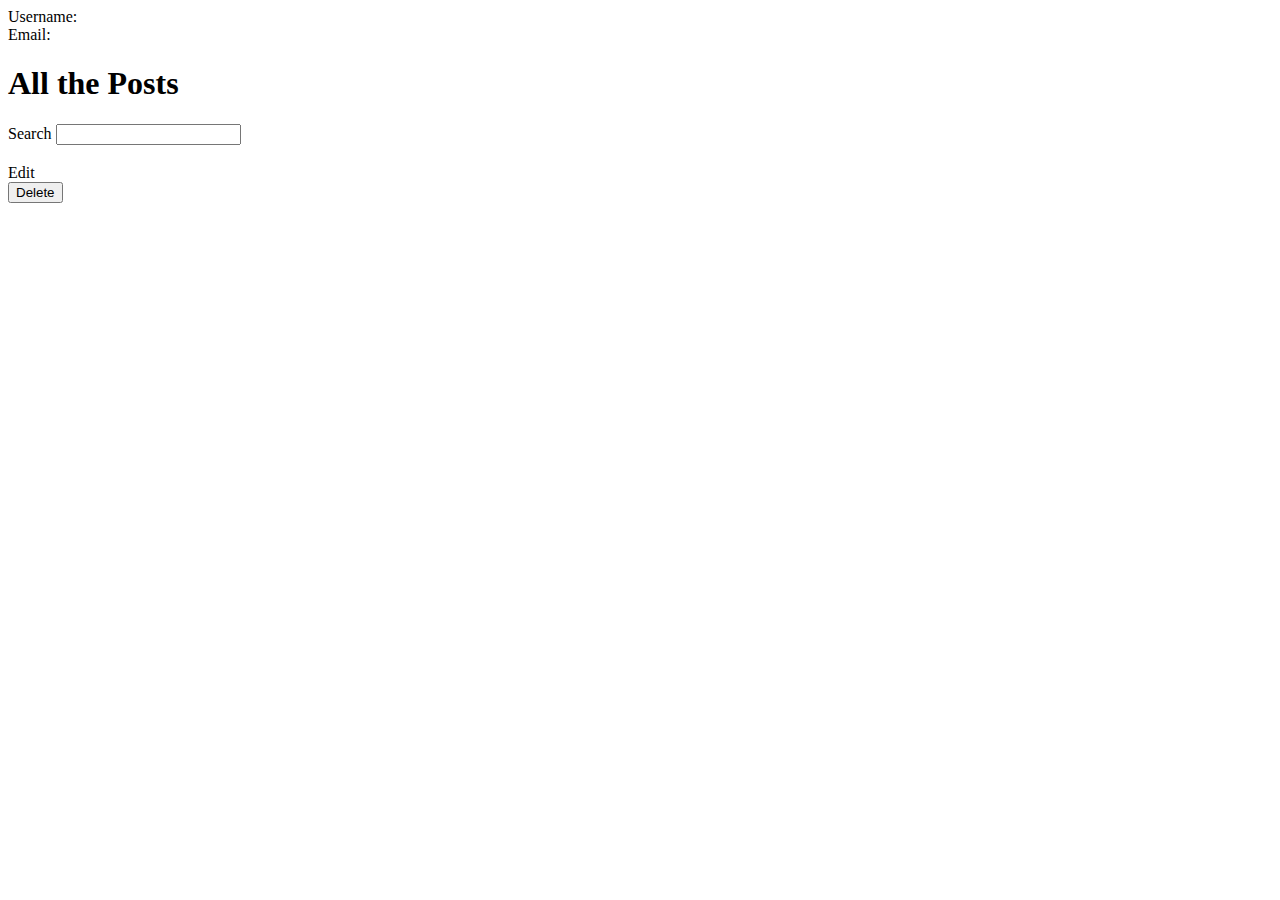
<file: src/main/resources/templates/posts/index.html>
<!DOCTYPE html>
<html xmlns:th="http://www.thymeleaf.org" xmlns:sec="http://www.w3.org/1999/xhtml" lang="en">
<head th:replace="partials :: head(${'All the Posts'})">
    <meta charset="UTF-8" />
    <title>Home</title>
    <link href="https://stackpath.bootstrapcdn.com/bootstrap/4.1.1/css/bootstrap.min.css" rel="stylesheet" integrity="sha384-WskhaSGFgHYWDcbwN70/dfYBj47jz9qbsMId/iRN3ewGhXQFZCSftd1LZCfmhktB" crossorigin="anonymous" />
</head>
<body>
<nav th:replace="partials :: navbar"></nav>
<div class="container">

    <div sec:authorize="isAuthenticated()">
        Username: <span th:text="${#authentication.principal.username}"/><br />
        Email: <span th:text="${#authentication.principal.email}"/>
    </div>

    <h1>All the Posts</h1>
    <div class="row">
        <form class="col-12">
            <label for="search">Search</label>
            <input class="form-control" id="search" type="text" name="search" />
        </form>
    </div>

    <div class="post col-6" th:each="post : ${posts}">
        <h3>
            <a href="@{/posts/{id}(id=${post.id})}" th:text="${post.title}" />
        </h3>
        <p th:text="${post.body}"></p>

        <div class="row">
            <div class="col-3">
                <a th:href="@{/posts/{id}/edit(id=${post.id})}" class="btn btn-warning btn-block">Edit</a>
            </div>
            <form class="col-3" method="post" th:action="@{/posts/{id}/delete(id=${post.id})}">
                <input type="submit" class="btn btn-danger btn-block" value="Delete" />
            </form>
        </div>
    </div>
</div>

<div th:replace="partials :: footer"></div>
<th:block th:replace="partials :: scripts" />
</body>
</html>
</file>
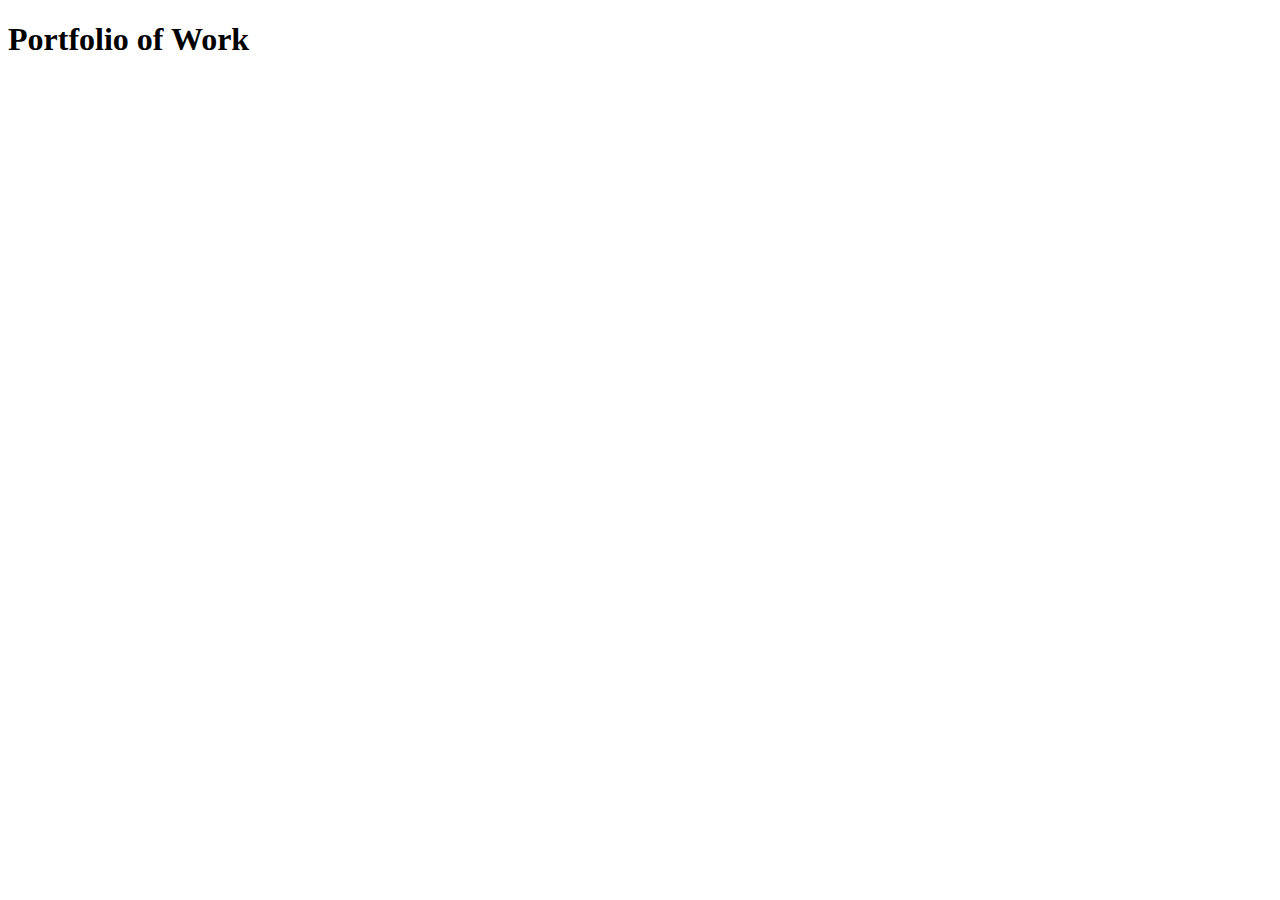
<file: src/main/resources/templates/home.html>
<!DOCTYPE html>
<html xmlns:th="http://www.thymeleaf.org" lang="en">
<head th:replace="partials :: head(${'Home'})">
    <meta charset="UTF-8" />
    <title>Home</title>
    <link href="https://stackpath.bootstrapcdn.com/bootstrap/4.1.1/css/bootstrap.min.css" rel="stylesheet" integrity="sha384-WskhaSGFgHYWDcbwN70/dfYBj47jz9qbsMId/iRN3ewGhXQFZCSftd1LZCfmhktB" crossorigin="anonymous" />
</head>
<body>

    <nav th:replace="partials :: navbar"></nav>

<div class="container">
    <h1>Portfolio of Work</h1>
</div>

    <div th:replace="partials :: footer"></div>

    <th:block th:replace="partials :: scripts" />
</body>
</html>
</file>
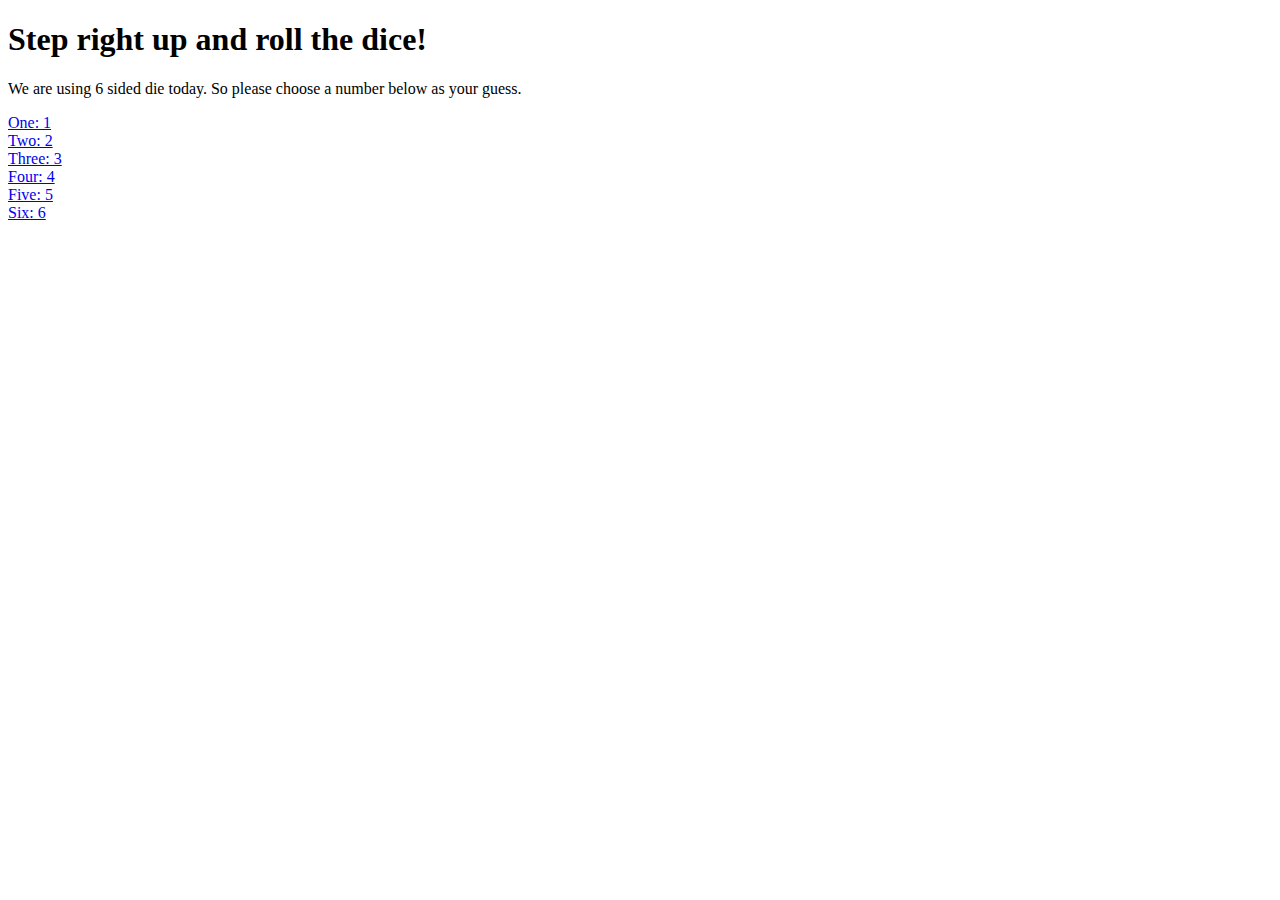
<file: src/main/resources/templates/rolldice.html>
<!DOCTYPE html>
<html xmlns:th="http://www.thymeleaf.org" lang="en">
<head th:replace="partials :: head">
    <meta charset="UTF-8" />
    <title>Roll Dice</title>
    <link href="https://stackpath.bootstrapcdn.com/bootstrap/4.1.1/css/bootstrap.min.css" rel="stylesheet" integrity="sha384-WskhaSGFgHYWDcbwN70/dfYBj47jz9qbsMId/iRN3ewGhXQFZCSftd1LZCfmhktB" crossorigin="anonymous" />
</head>
<body>
    <div th:include="partials :: navbar"></div>

    <div class="container">
    <h1>Step right up and roll the dice!</h1>
    <p>We are using 6 sided die today. So please choose a number below as your guess.</p>

            <a href="/roll-dice/1">One: 1</a><br />
            <a href="/roll-dice/2">Two: 2</a><br />
            <a href="/roll-dice/3">Three: 3</a><br />
            <a href="/roll-dice/4">Four: 4</a><br />
            <a href="/roll-dice/5">Five: 5</a><br />
            <a href="/roll-dice/6">Six: 6</a><br />
    </div>

    <div th:include="partials :: footer"></div>

    <th:block th:replace="partials :: scripts" />
</body>
</html>
</file>
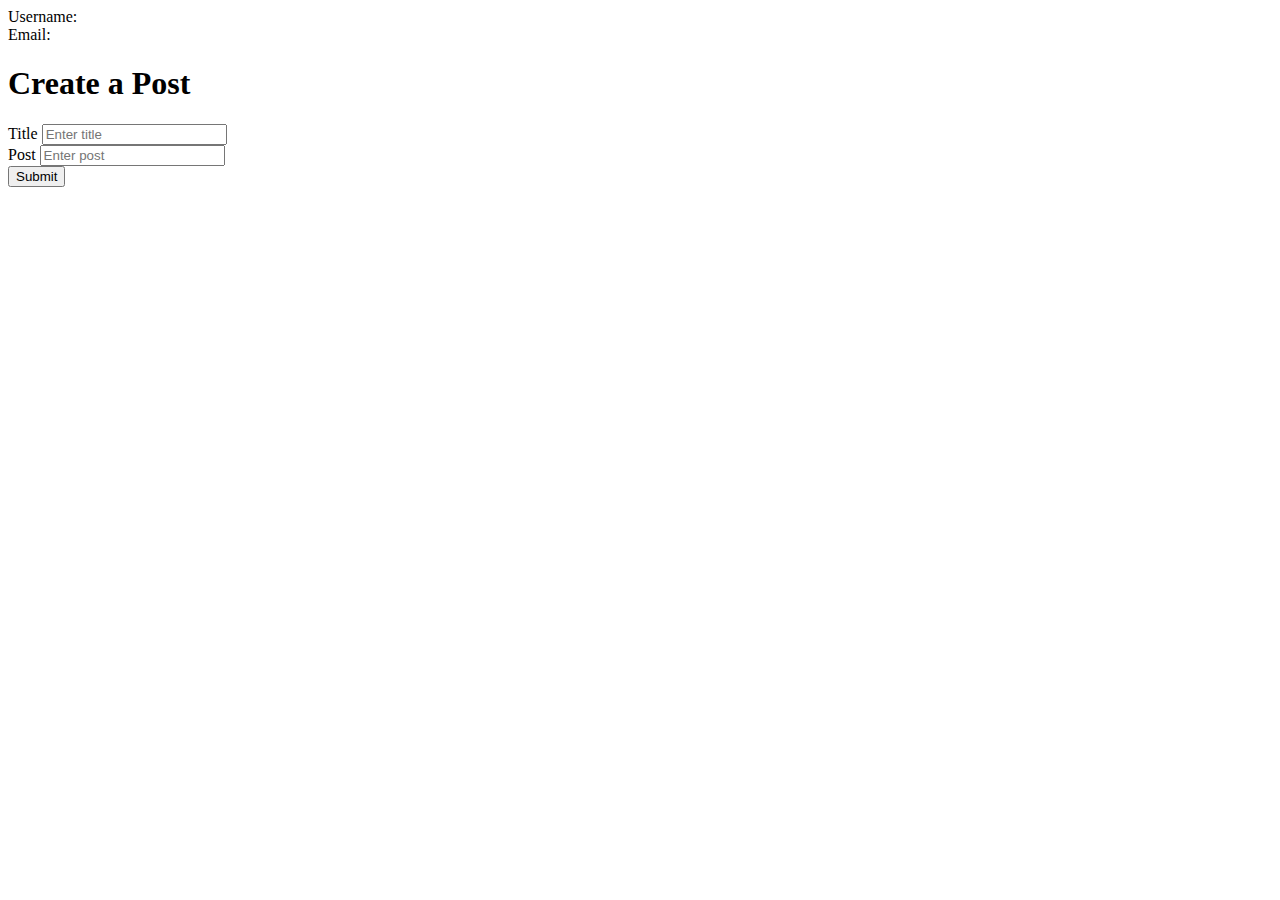
<file: src/main/resources/templates/posts/create.html>
<!DOCTYPE html>
<html xmlns:th="http://www.thymeleaf.org" xmlns:sec="http://www.w3.org/1999/xhtml" lang="en">
<head th:replace="partials :: head(${'Create a Post'})">
    <meta charset="UTF-8" />
    <title>New Post</title>
    <link href="https://stackpath.bootstrapcdn.com/bootstrap/4.1.1/css/bootstrap.min.css" rel="stylesheet" integrity="sha384-WskhaSGFgHYWDcbwN70/dfYBj47jz9qbsMId/iRN3ewGhXQFZCSftd1LZCfmhktB" crossorigin="anonymous" />
</head>
<body>
<nav th:replace="partials :: navbar"></nav>

<div class="container">

    <div sec:authorize="isAuthenticated()">
        Username: <span th:text="${#authentication.principal.username}"/><br />
        Email: <span th:text="${#authentication.principal.email}"/>
    </div>

<h1>Create a Post</h1>

    <form th:action="@{/posts/create}" method="post" th:object="${post}">
        <div class="form-group">
            <label for="title">Title</label>
            <input type="text" class="form-control" id="title" aria-describedby="title" placeholder="Enter title" th:field="*{title}" />
        </div>
        <div class="form-group">
            <label for="post">Post</label>
            <input type="text" class="form-control" id="post" aria-describedby="post" placeholder="Enter post" th:field="*{body}" />
        </div>
        <button type="submit" class="btn btn-primary">Submit</button>
    </form>

</div>
<div th:replace="partials :: footer"></div>

<th:block th:replace="partials :: scripts" />

</body>
</html>
</file>
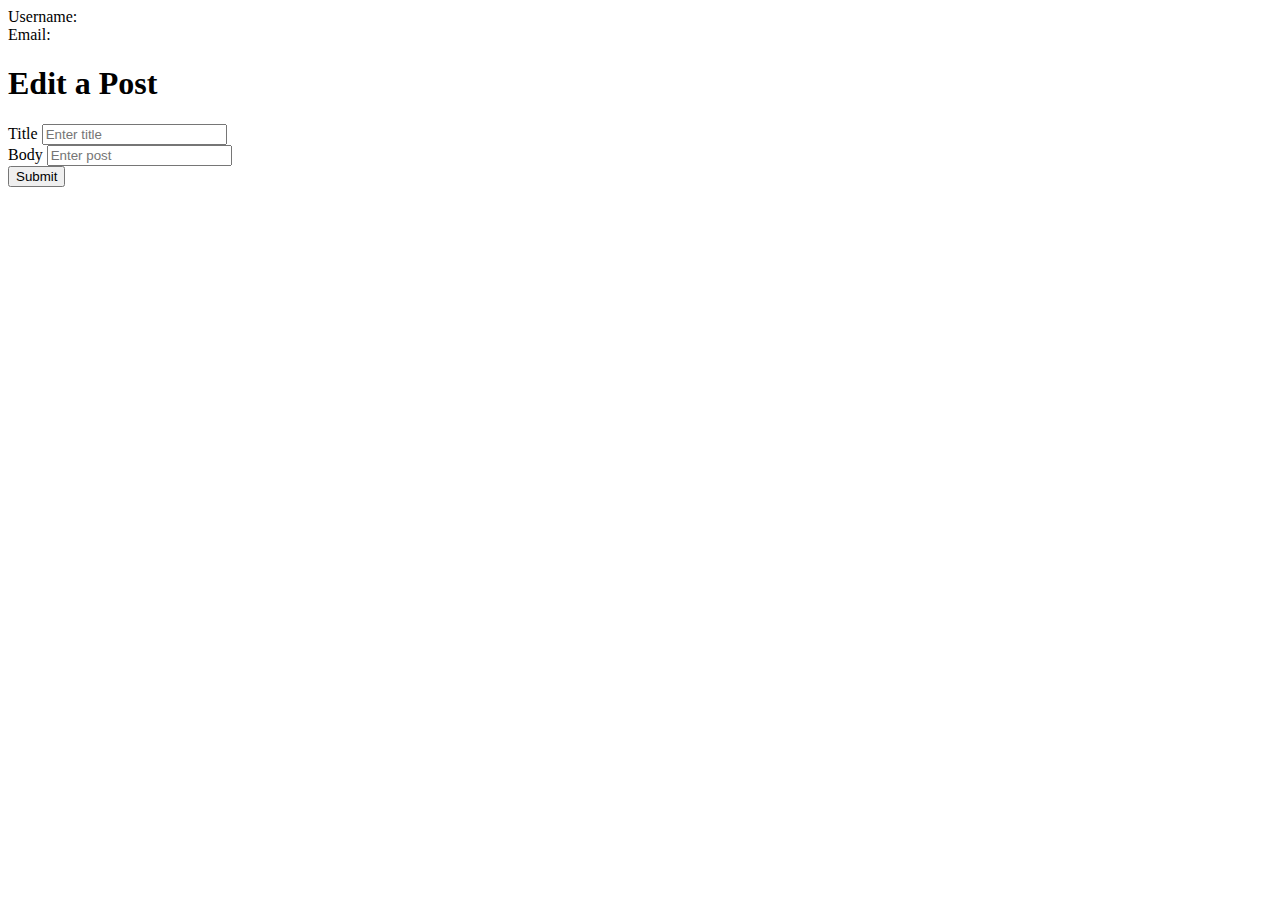
<file: src/main/resources/templates/posts/edit.html>
<!DOCTYPE html>
<html xmlns:th="http://www.thymeleaf.org" xmlns:sec="http://www.w3.org/1999/xhtml" lang="en">
<head th:replace="partials :: head(${'Edit a Post'})">
    <meta charset="UTF-8" />
    <title>New Post</title>
    <link href="https://stackpath.bootstrapcdn.com/bootstrap/4.1.1/css/bootstrap.min.css" rel="stylesheet" integrity="sha384-WskhaSGFgHYWDcbwN70/dfYBj47jz9qbsMId/iRN3ewGhXQFZCSftd1LZCfmhktB" crossorigin="anonymous" />
</head>
<body>
<nav th:replace="partials :: navbar"></nav>

<div class="container">

    <div sec:authorize="isAuthenticated()">
        Username: <span th:text="${#authentication.principal.username}"/><br />
        Email: <span th:text="${#authentication.principal.email}"/>
    </div>

    <form th:action="@{/posts/{id}/edit(id=${post.id})}" method="post" th:object="${post}">

        <h1 class="my-4 text-center">Edit a Post</h1>

        <div class="form-group">
            <label for="title">Title</label>
            <input type="text" class="form-control" id="title" aria-describedby="title" placeholder="Enter title" th:field="*{title}" />
        </div>
        <div class="form-group">
            <label for="body">Body</label>
            <input type="text" class="form-control" id="body" aria-describedby="post" placeholder="Enter post" th:field="*{body}" />
        </div>
        <button type="submit" class="btn btn-primary">Submit</button>
    </form>

</div>
<div th:replace="partials :: footer"></div>

<th:block th:replace="partials :: scripts" />

</body>
</html>
</file>
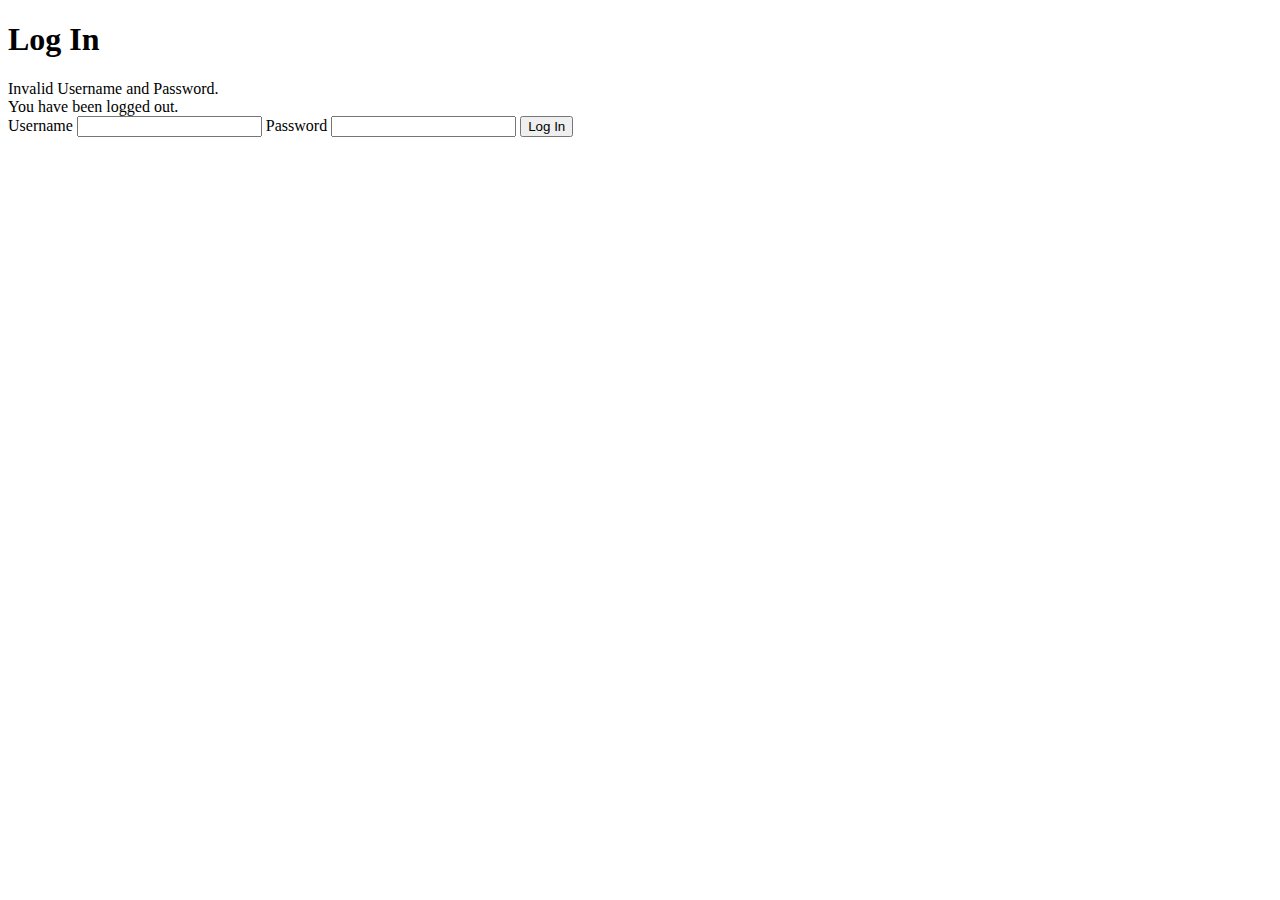
<file: src/main/resources/templates/posts/login.html>
<!DOCTYPE html>
<html xmlns:th="http://www.thymeleaf.org">
<head>
    <meta charset="UTF-8" />
    <title>Log In</title>
</head>
<body>
<h1>Log In</h1>
<div th:if="${param.error}">
    Invalid Username and Password.
</div>
<div th:if="${param.logout}">
    You have been logged out.
</div>

<form th:action="@{/login}" method="post">
    <label for="username">Username</label>
    <input id="username" name="username" type="text" />
    <label for="password">Password</label>
    <input id="password" name="password" type="password" />
    <input type="submit" value="Log In" />
</form>
</body>
</html>
</file>
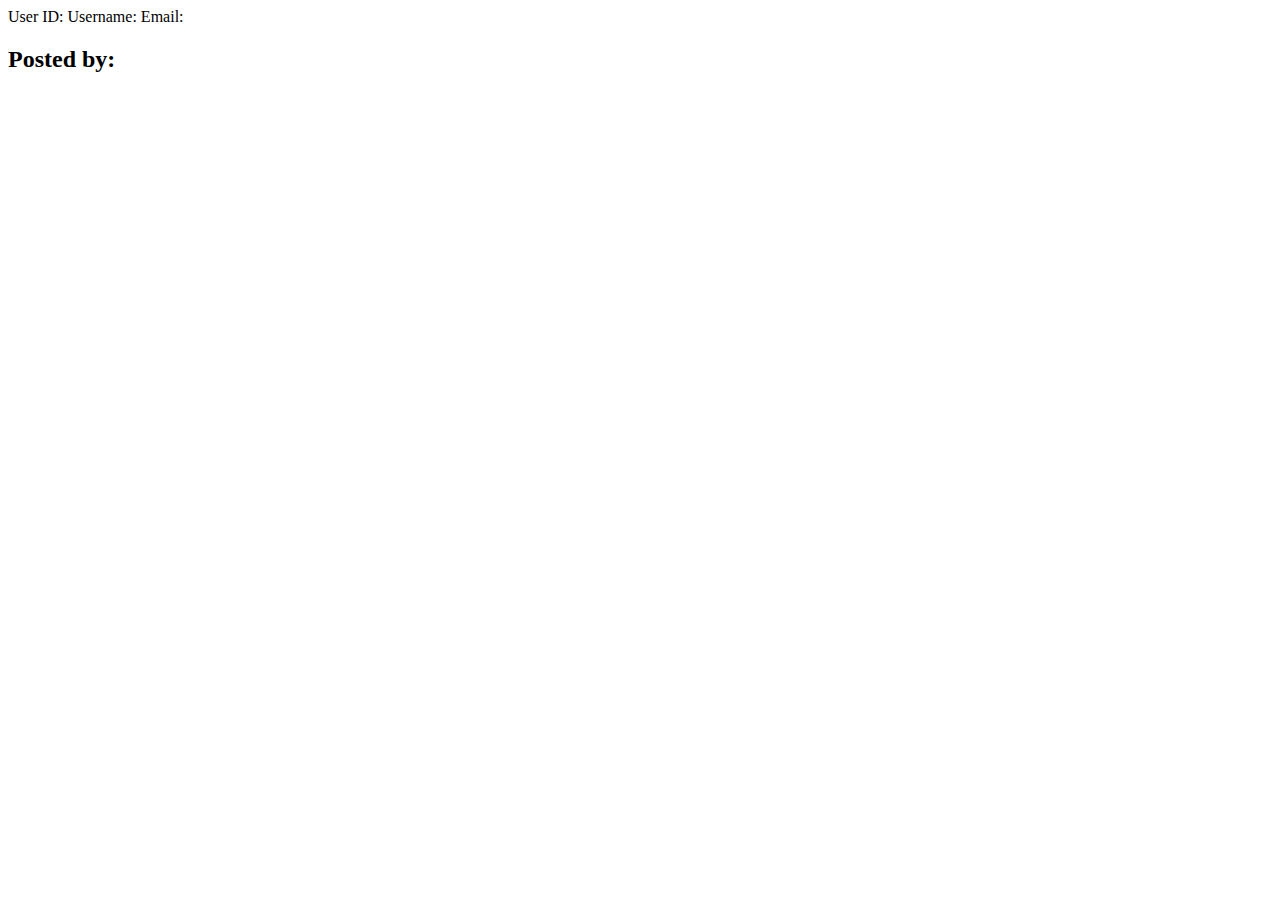
<file: src/main/resources/templates/posts/show.html>
<!DOCTYPE html>
<html xmlns:th="http://www.thymeleaf.org" xmlns:sec="http://www.w3.org/1999/xhtml" lang="en">
<head th:replace="partials :: head(${'Post'})">
    <meta charset="UTF-8" />
    <title>Home</title>
    <link href="https://stackpath.bootstrapcdn.com/bootstrap/4.1.1/css/bootstrap.min.css" rel="stylesheet" integrity="sha384-WskhaSGFgHYWDcbwN70/dfYBj47jz9qbsMId/iRN3ewGhXQFZCSftd1LZCfmhktB" crossorigin="anonymous" />
</head>
<body>


<nav th:replace="partials :: navbar"></nav>
<div class="container">

    <div sec:authorize="isAuthenticated()">
        User ID: <span th:text="${#authentication.principal.id}"/>
        Username: <span th:text="${#authentication.principal.username}"/>
        Email: <span th:text="${#authentication.principal.email}"/>
    </div>

    <div>
        <h3><span th:text="${post.title}"></span></h3>
        <h2>Posted by: <span th:text="${post.user.email}" /></h2>
        <p th:text="${post.body}"></p>
    </div>

</div>

<div th:replace="partials :: footer"></div>

<th:block th:replace="partials :: scripts" />
</body>
</html>
</file>
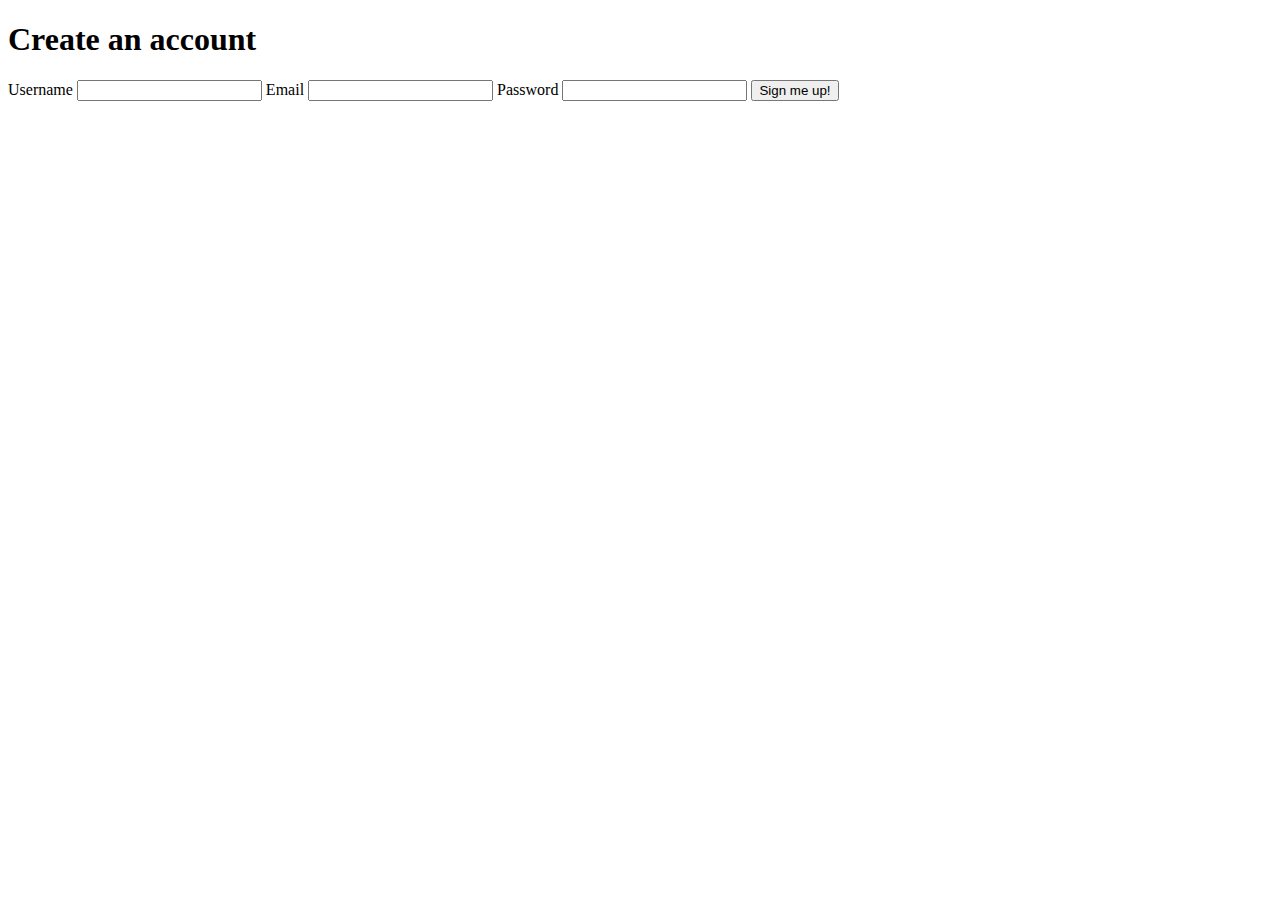
<file: src/main/resources/templates/users/sign-up.html>
<!DOCTYPE html>
<html xmlns:th="http://www.thymeleaf.org">
<head>
    <meta charset="UTF-8" />
    <title>Sign up</title>
</head>
<body>
<div class="container">
    <div class="col-6">
        <h1>Create an account</h1>
            <form th:action="@{/sign-up}" method="POST" th:object="${user}">
                <label for="username">Username</label>
                <input id="username" th:field="*{username}" />

                <label for="email">Email</label>
                <input id="email" th:field="*{email}" />

                <label for="password">Password</label>
                <input id="password" type="password" th:field="*{password}" />

                <input value="Sign me up!" type="submit" />
            </form>
    </div>
</div>
</body>
</html>
</file>
